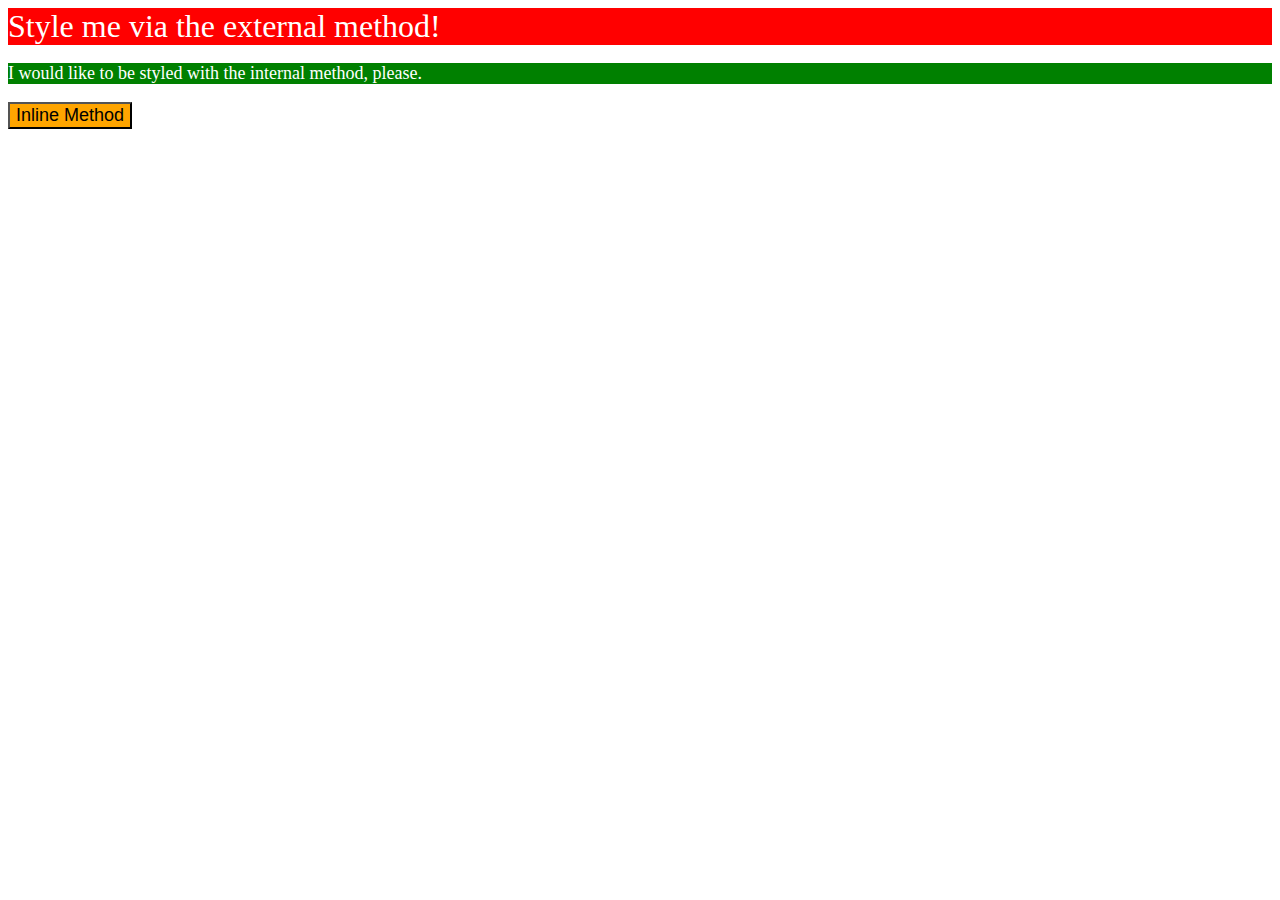
<file: foundations/01-css-methods/index.html>
<!DOCTYPE html>
<html lang="en">
  <head>
    <meta charset="UTF-8">
    <meta http-equiv="X-UA-Compatible" content="IE=edge">
    <meta name="viewport" content="width=device-width, initial-scale=1.0">
    <title>Methods for Adding CSS</title>
    <link rel="stylesheet" href="styles.css">
    <style> p {
      background-color: green;
      font-size: 18px;
      color: white;
    }</style>
  </head>
  <body>
    <div>Style me via the external method!</div>
    <p>I would like to be styled with the internal method, please.</p>
    <button style="background-color: orange; font-size: 18px; ">Inline Method</button>
  </body>
</html>
</file>
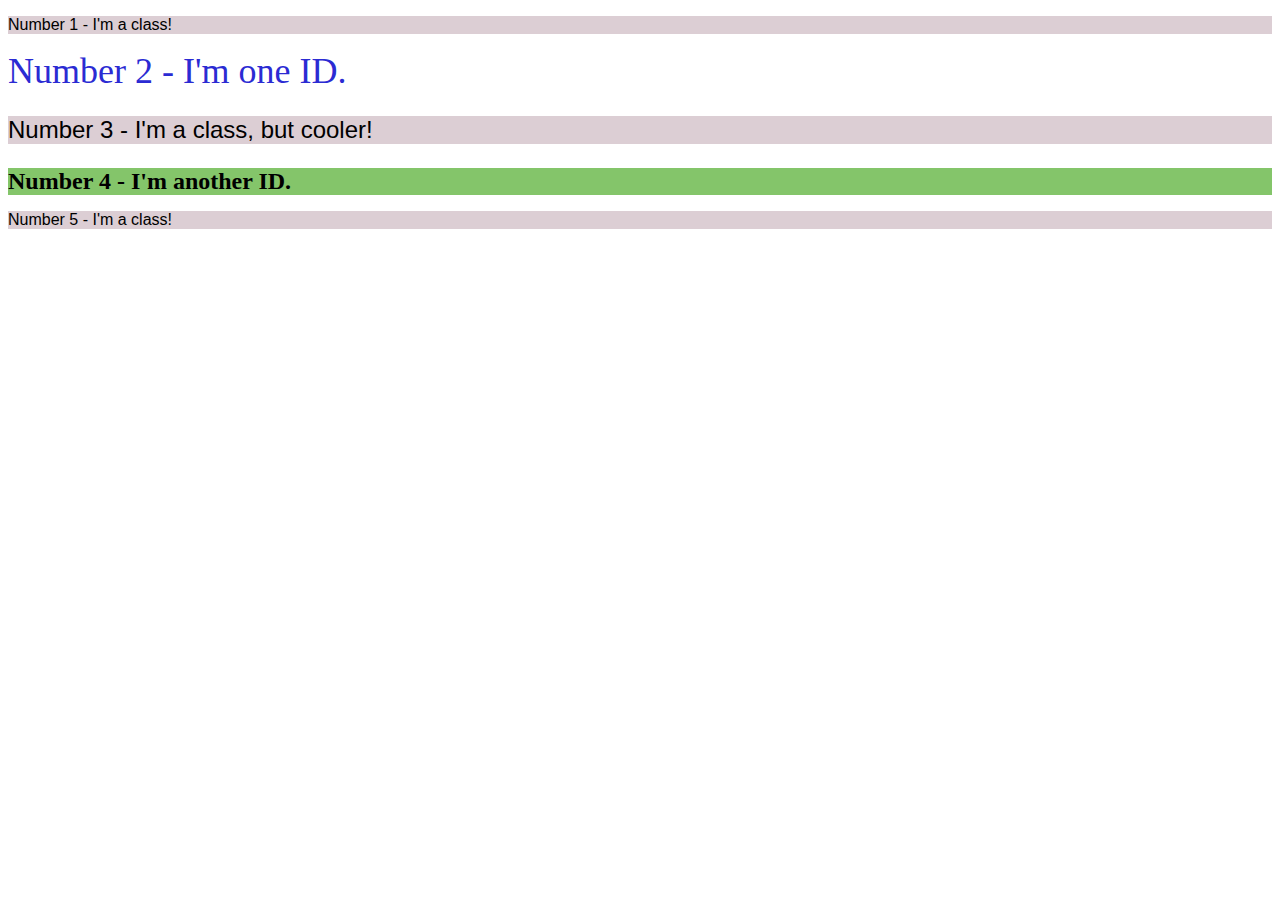
<file: foundations/02-class-id-selectors/index.html>
<!DOCTYPE html>
<html lang="en">
  <head>
    <meta charset="UTF-8">
    <meta http-equiv="X-UA-Compatible" content="IE=edge">
    <meta name="viewport" content="width=device-width, initial-scale=1.0">
    <title>Class and ID Selectors</title>
    <link rel="stylesheet" href="style.css">
  </head>
  <body>
    <p class="bgr">Number 1 - I'm a class!</p>
    <div id="guppy">Number 2 - I'm one ID.</div>
    <p class="bfg">Number 3 - I'm a class, but cooler!</p>
    <div id="poppy">Number 4 - I'm another ID.</div>
    <p class="bgr">Number 5 - I'm a class!</p>
  </body>
</html>
</file>
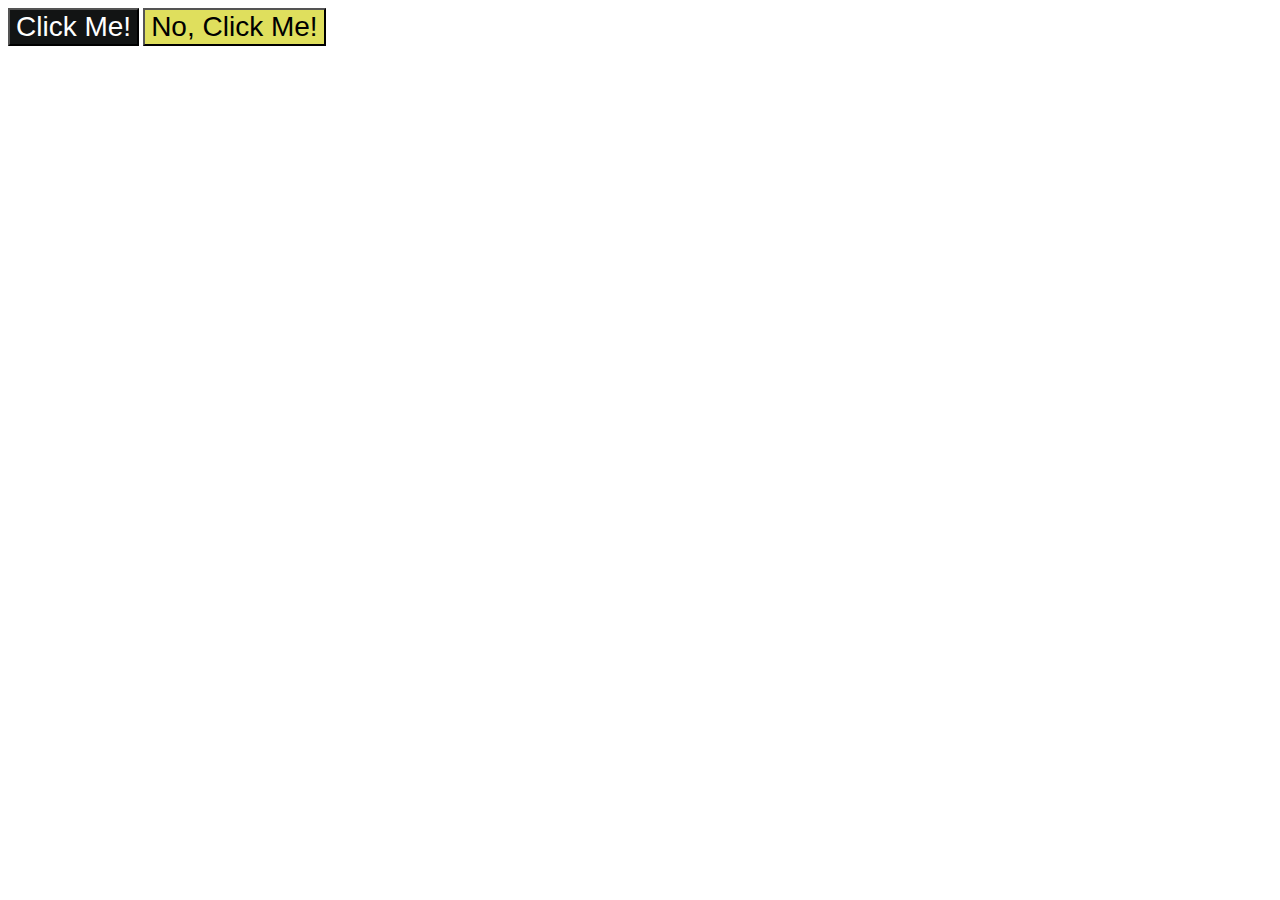
<file: foundations/03-grouping-selectors/index.html>
<!DOCTYPE html>
<html lang="en">
  <head>
    <meta charset="UTF-8">
    <meta http-equiv="X-UA-Compatible" content="IE=edge">
    <meta name="viewport" content="width=device-width, initial-scale=1.0">
    <title>Grouping Selectors</title>
    <link rel="stylesheet" href="style.css">
  </head>
  <body>
    <button class="ab">Click Me!</button>
    <button class="bc">No, Click Me!</button>
  </body>
</html>
</file>
<file: foundations/01-css-methods/styles.css>
div {
    background-color: red; 
    font-size: 32px;
    color: white;
}
</file>
<file: foundations/02-class-id-selectors/style.css>
.bgr {
background-color: rgba(82, 9, 39, 0.2);
font-family: Verdana, Geneva, Tahoma, sans-serif;
}

#guppy {
color: rgb(43, 43, 211);
font-size: 36px;
}
.bfg{
    background-color: rgba(82, 9, 39, 0.2);
    font-family: Verdana, Geneva, Tahoma, sans-serif;
    font-size: 24px;
}

#poppy{
background-color: rgb(132, 197, 106);
font-weight: bold;
font-size: 24px;
}
</file>
<file: foundations/03-grouping-selectors/style.css>
.ab,.bc{
    font-size: 28px;
    font-family: Helvetica, 'Times New Roman', sans-serif;
}

.ab{
    background-color: rgb(18, 20, 20);
    color: white
}
.bc{
    background-color: rgb(223, 223, 93) ;
}
</file>
